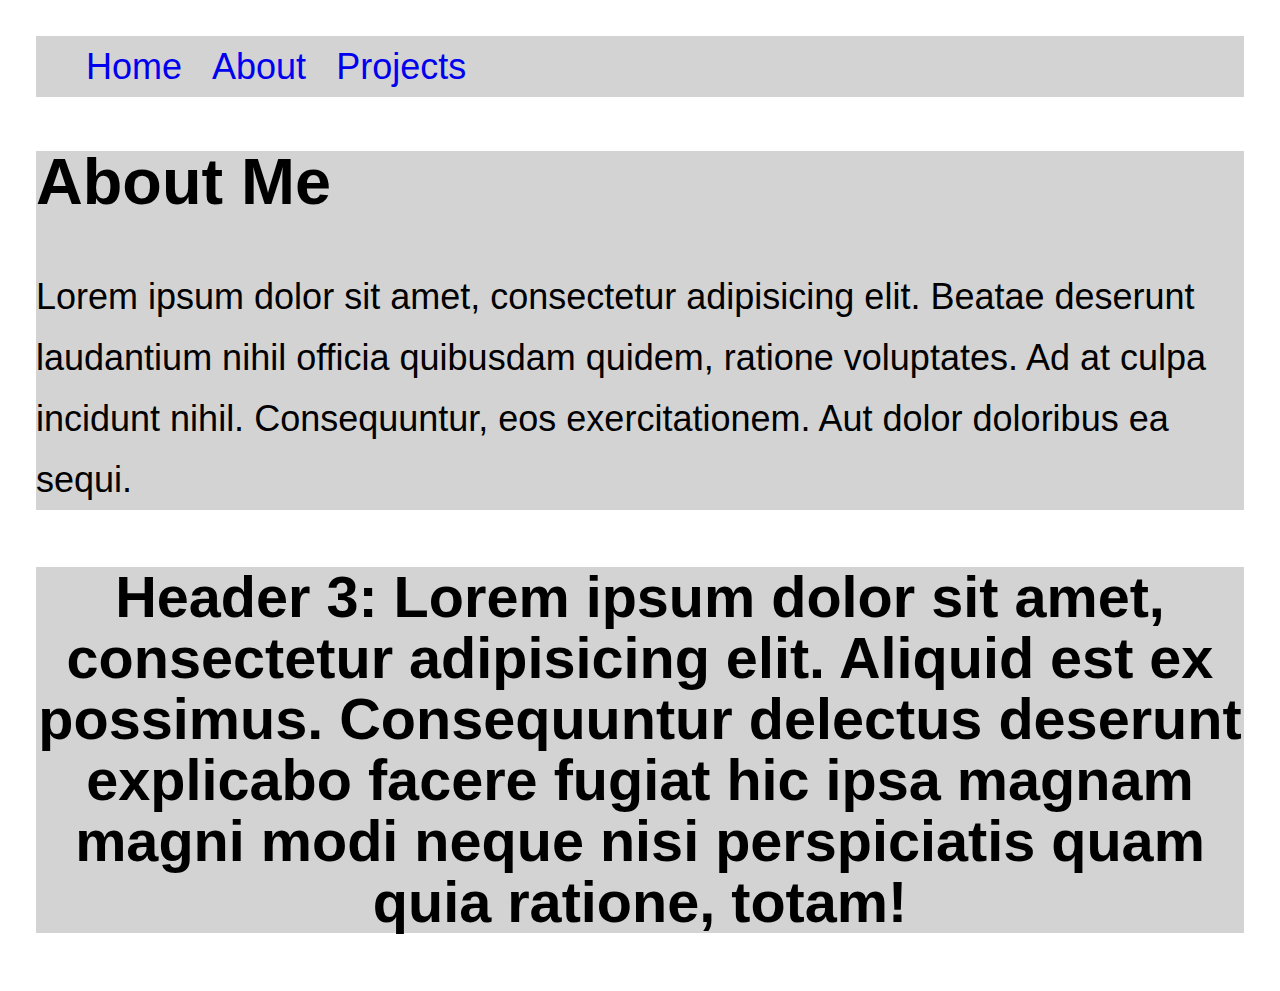
<file: docs/about.html>
<!DOCTYPE html>
<html lang="en">
<head>
    <meta charset="UTF-8">
    <title>Homework IS117</title>
    <link rel="stylesheet" href="style.css">
</head>
<header>
    <nav>
        <div class="wrapper">
            <ul>
                <li><a href="index.html">Home</a></li>
                <li><a href="about.html">About</a></li>
                <li><a href="projects.html">Projects</a></li>
            </ul>
        </div>
    </nav>
</header>
<body>
<div class="wrapper">
    <article>
        <section>
            <h2>About Me</h2>
            <p>
                Lorem ipsum dolor sit amet, consectetur adipisicing elit. Beatae deserunt laudantium nihil officia quibusdam quidem, ratione voluptates. Ad at culpa incidunt nihil. Consequuntur, eos exercitationem. Aut dolor doloribus ea sequi.
            </p>
        </section>
    </article>
</div>
</body>
<footer>
    <div class="wrapper">
        <h3>
            Header 3: Lorem ipsum dolor sit amet, consectetur adipisicing elit. Aliquid est ex possimus. Consequuntur delectus deserunt explicabo facere fugiat hic ipsa magnam magni modi neque nisi perspiciatis quam quia ratione, totam!
        </h3>
    </div>
</footer>
</file>
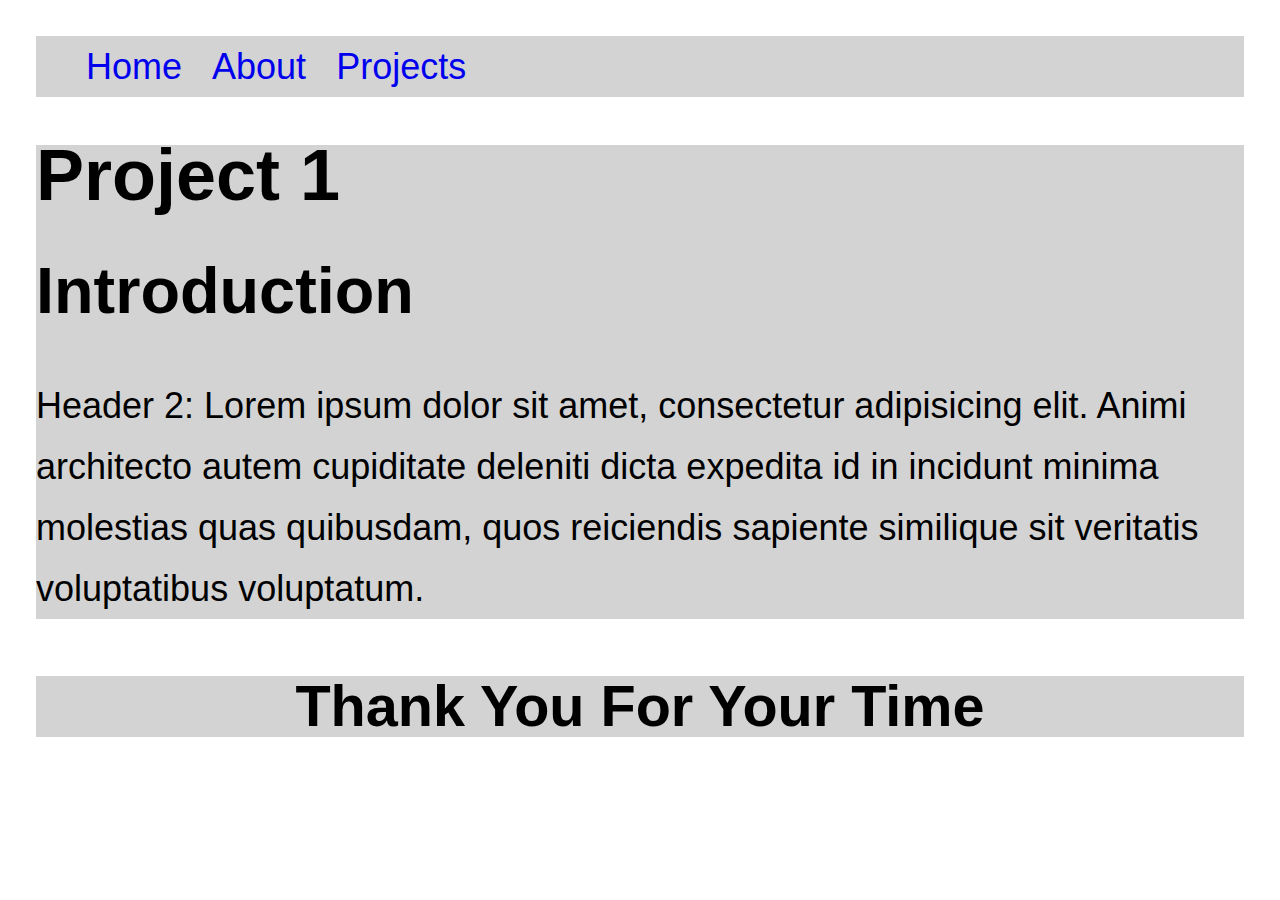
<file: docs/project1.html>
<!DOCTYPE html>
<html lang="en">
<head>
    <meta charset="UTF-8">
    <title>Homework IS117</title>
    <link rel="stylesheet" href="style.css">
</head>
<header>
    <nav>
        <div class="wrapper">
            <ul>
                <li><a href="index.html">Home</a></li>
                <li><a href="about.html">About</a></li>
                <li><a href="projects.html">Projects</a></li>
            </ul>
        </div>
    </nav>
</header>
<body>
<div class="wrapper">
    <h1>Project 1</h1>
    <article>
        <section>
            <h2>Introduction</h2>
            <p>
                Header 2: Lorem ipsum dolor sit amet, consectetur adipisicing elit. Animi architecto autem cupiditate deleniti dicta expedita id in incidunt minima molestias quas quibusdam, quos reiciendis sapiente similique sit veritatis voluptatibus voluptatum.
            </p>
        </section>
    </article>
</div>
</body>
<footer>
    <div class="wrapper">
        <h3>Thank You For Your Time</h3>
    </div>
</footer>
</file>
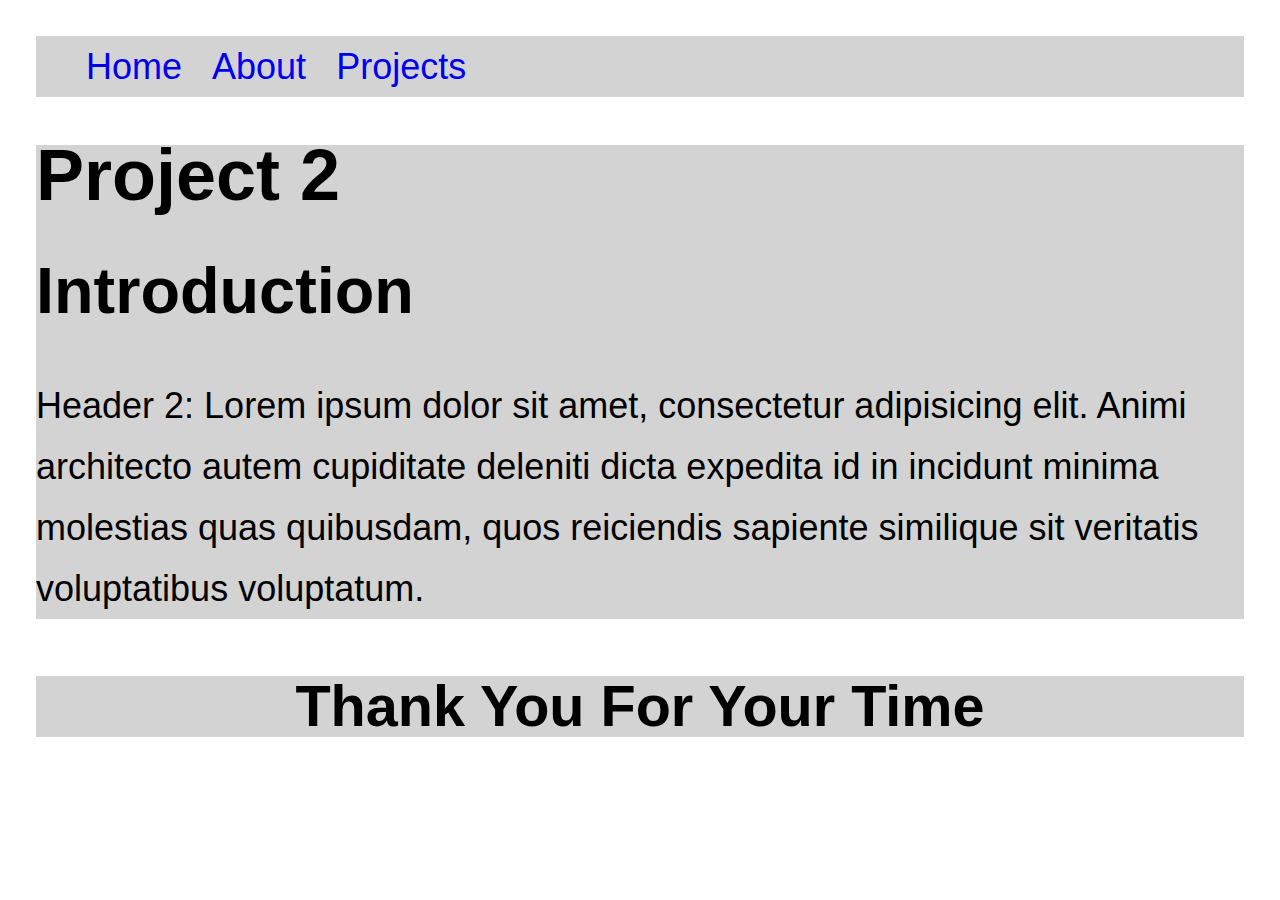
<file: docs/project2.html>
<!DOCTYPE html>
<html lang="en">
<head>
    <meta charset="UTF-8">
    <title>Homework IS117</title>
    <link rel="stylesheet" href="style.css">
</head>
<header>
    <nav>
        <div class="wrapper">
            <ul>
                <li><a href="index.html">Home</a></li>
                <li><a href="about.html">About</a></li>
                <li><a href="projects.html">Projects</a></li>
            </ul>
        </div>
    </nav>
</header>
<body>
<div class="wrapper">
    <h1>Project 2</h1>
    <article>
        <section>
            <h2>Introduction</h2>
            <p>
                Header 2: Lorem ipsum dolor sit amet, consectetur adipisicing elit. Animi architecto autem cupiditate deleniti dicta expedita id in incidunt minima molestias quas quibusdam, quos reiciendis sapiente similique sit veritatis voluptatibus voluptatum.
            </p>
        </section>
    </article>
</div>
</body>
<footer>
    <div class="wrapper">
        <h3>Thank You For Your Time</h3>
    </div>
</footer>
</html>
</file>
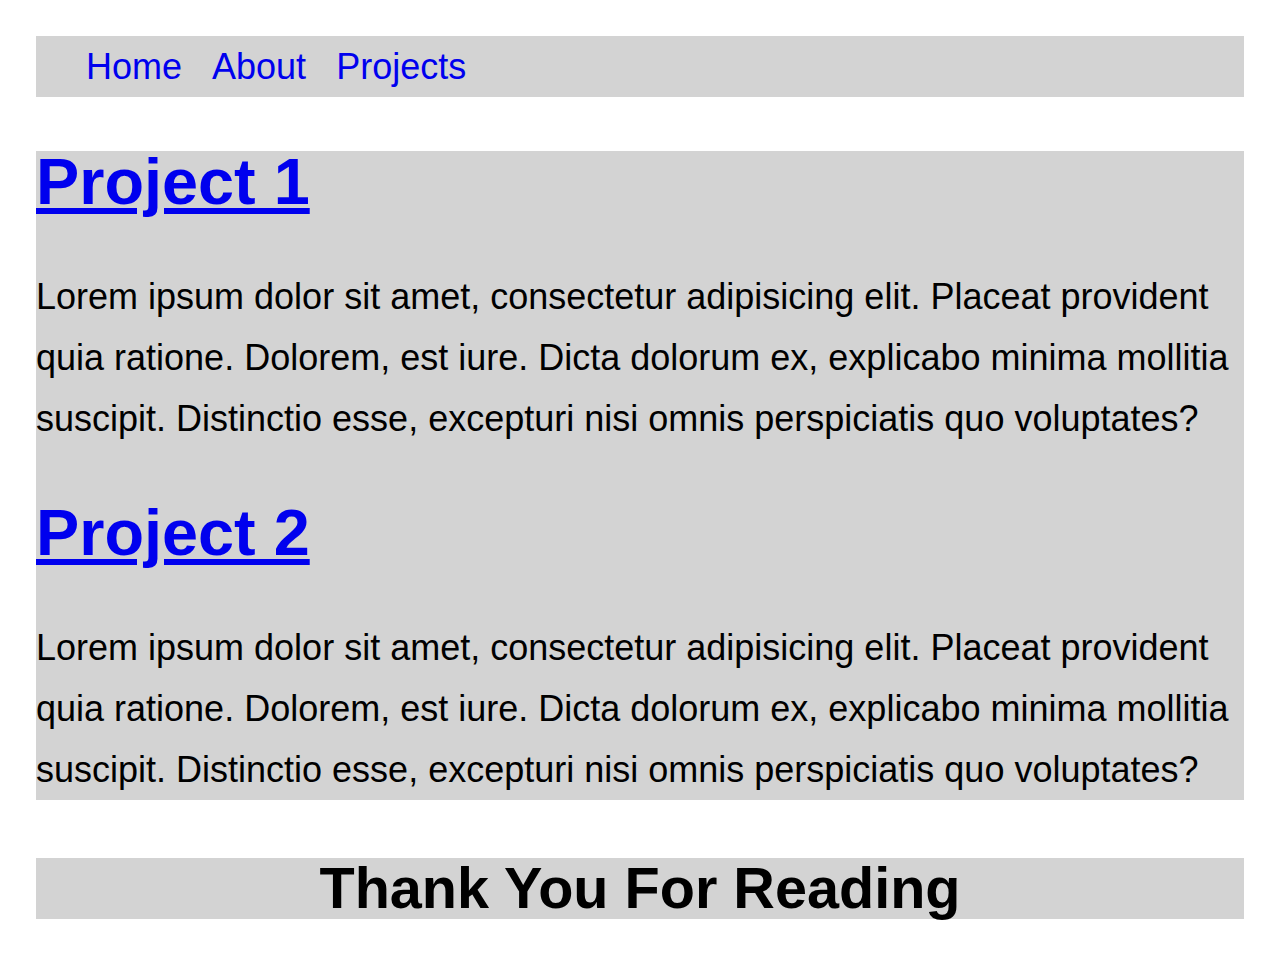
<file: docs/projects.html>
<!DOCTYPE html>
<html lang="en">
<head>
    <meta charset="UTF-8">
    <title>Homework IS117</title>
    <link rel="stylesheet" href="style.css">
</head>
<header>
    <nav>
        <div class="wrapper">
            <ul>
                <li><a href="index.html">Home</a></li>
                <li><a href="about.html">About</a></li>
                <li><a href="projects.html">Projects</a></li>
            </ul>
        </div>
    </nav>
</header>
<body>
<div class="wrapper">
    <article>
        <section>
            <a href="project1.html"><h2>Project 1</h2></a>
            <p>
                Lorem ipsum dolor sit amet, consectetur adipisicing elit. Placeat provident quia ratione. Dolorem, est iure. Dicta dolorum ex, explicabo minima mollitia suscipit. Distinctio esse, excepturi nisi omnis perspiciatis quo voluptates?
            </p>
        </section>
        <section>
            <a href="project2.html"><h2>Project 2</h2></a>
            <p>
                Lorem ipsum dolor sit amet, consectetur adipisicing elit. Placeat provident quia ratione. Dolorem, est iure. Dicta dolorum ex, explicabo minima mollitia suscipit. Distinctio esse, excepturi nisi omnis perspiciatis quo voluptates?
            </p>
        </section>
    </article>
</div>
</body>
<footer>
    <div class="wrapper">
        <h3>Thank You For Reading</h3>
    </div>
</footer>
</file>
<file: docs/style.css>
* {
    font-family: "Helvetica Neue", Helvetica, Arial, sans-serif;
    font-size: 36px;
    line-height: 61px;
}

.wrapper {
    width: 1208px;
    margin-right: auto;
    margin-left: auto;
    background-color: lightgray;
}


footer {
    text-align: center;
}

h1 {
    font-size: 200%;
}

h2 {
    font-size: 180%;
}

h3 {
    font-size: 160%;
}

nav {
    padding: 0;
}

ul li {
    list-style: none;
    display: inline-block;
}

ul li a {
    text-decoration: none;
    padding: 0 10px;
}
</file>
